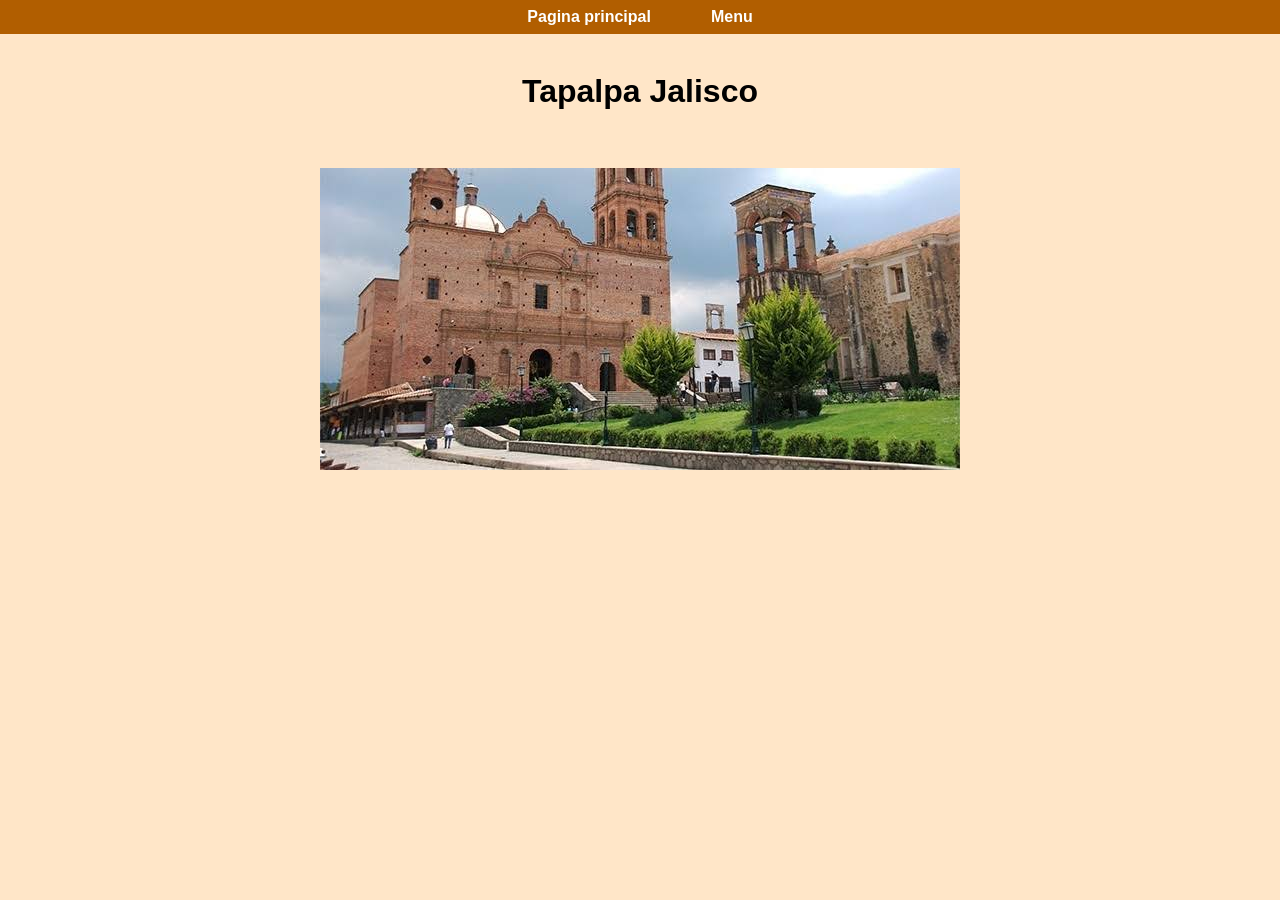
<file: index.html>
<!DOCTYPE html>
<html lang="en">
<head>
    <meta charset="UTF-8">
    <meta name="viewport" content="width=device-width, initial-scale=1.0">
    <title>Tapalpa</title>
    <link rel="stylesheet" href="css/formestilos.css">
        <center>
        <div class="navbar">
            <ul>
                <li><a href="index.html">Pagina principal</a></li>
                <li><a href="menu.html">Menu</a></li>
            </ul>
        </div><br>
        </center>
</head>
<body>
    <center>
        <h1>Tapalpa Jalisco</h1><br><br>
        <img src="img/index_1.jpg"></a>
    </center>
</body>
</html>
</file>
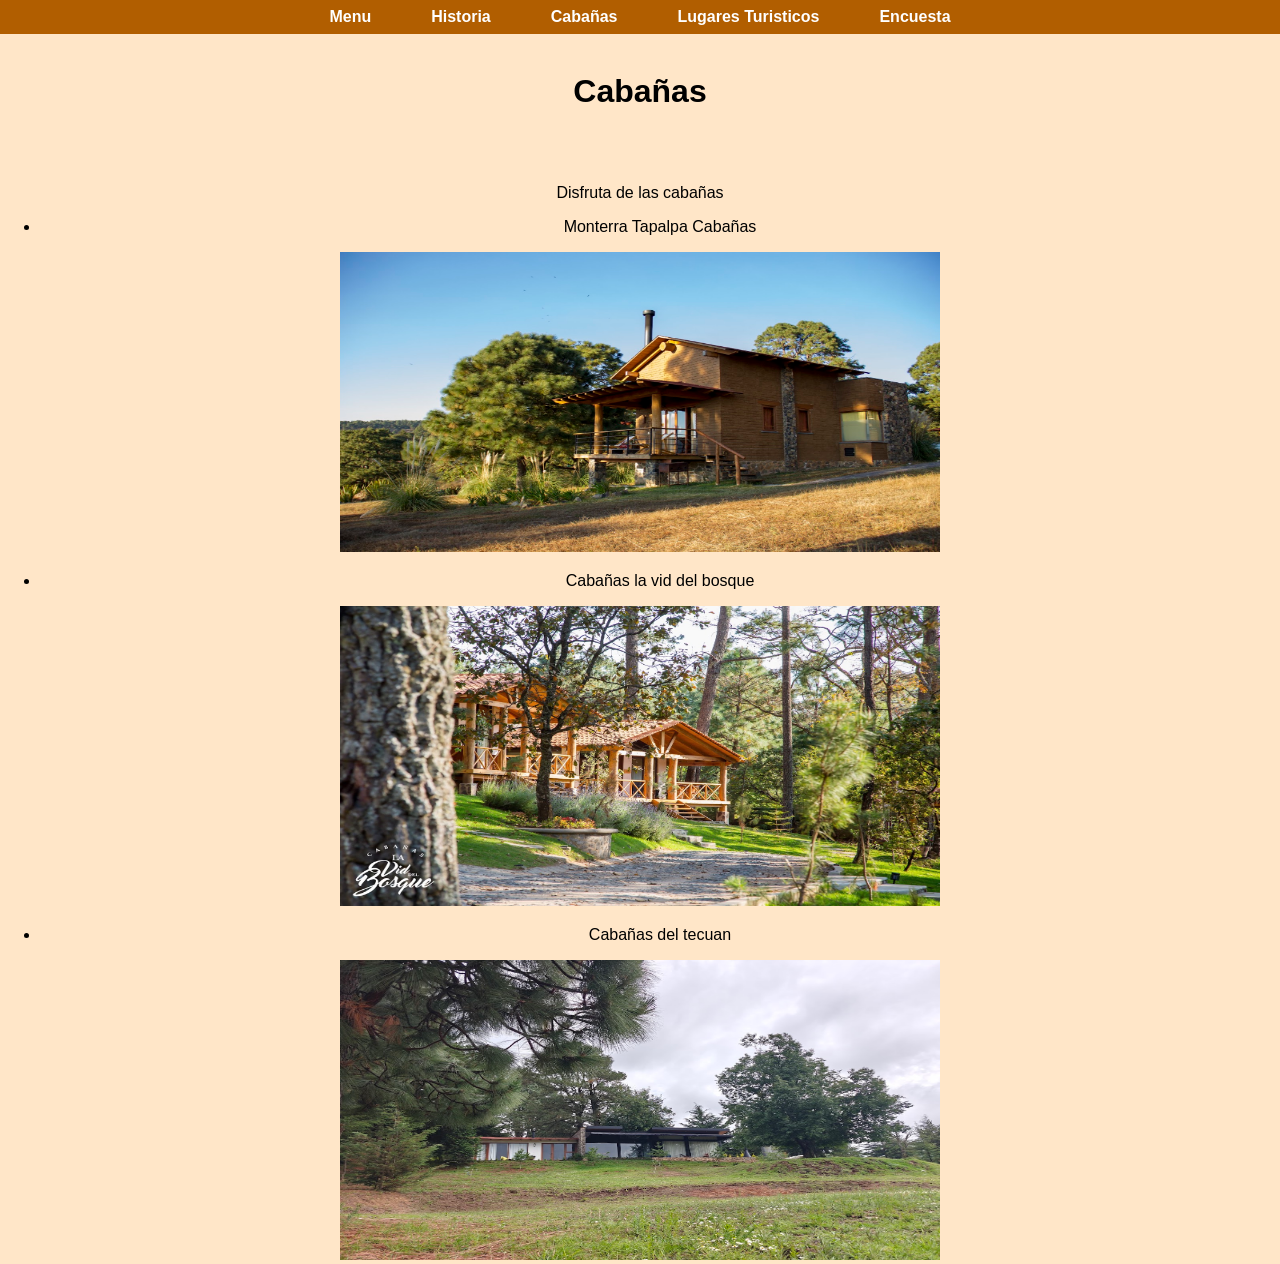
<file: cabanas.html>
<!DOCTYPE html>
<html lang="en">
<head>
    <meta charset="UTF-8">
    <meta name="viewport" content="width=device-width, initial-scale=1.0">
    <title>Cabañas</title>
    <link rel="stylesheet" href="css/formestilos.css">
        <center>
        <div class="navbar">
            <ul>
                <li><a href="menu.html">Menu</a></li>
                <li><a href="historia.html">Historia</a></li>
                <li><a href="cabanas.html">Cabañas</a></li>
                <li><a href="turisticos.html">Lugares Turisticos</a></li>
                <li><a href="formulario.html">Encuesta</a></li>
            </ul>
        </div><br>
        </center>
</head>
<body>
    <center>
        <h1>Cabañas</h1><br><br>
        <p>Disfruta de las cabañas</p>
        <ul>
            <li>Monterra Tapalpa Cabañas</li>
        </ul>
        <img src="img/cabana_1.jpg" width="600px" height="300px"></a><br>
        <ul>
            <li>Cabañas la vid del bosque</li>
        </ul>
        <img src="img/cabana_2.jpg" width="600px" height="300px"></a><br>
        <ul>
            <li>Cabañas del tecuan</li>
        </ul>
        <img src="img/cabana_3.jpg" width="600px" height="300px"></a>
    </center>
</body>
</html>
</file>
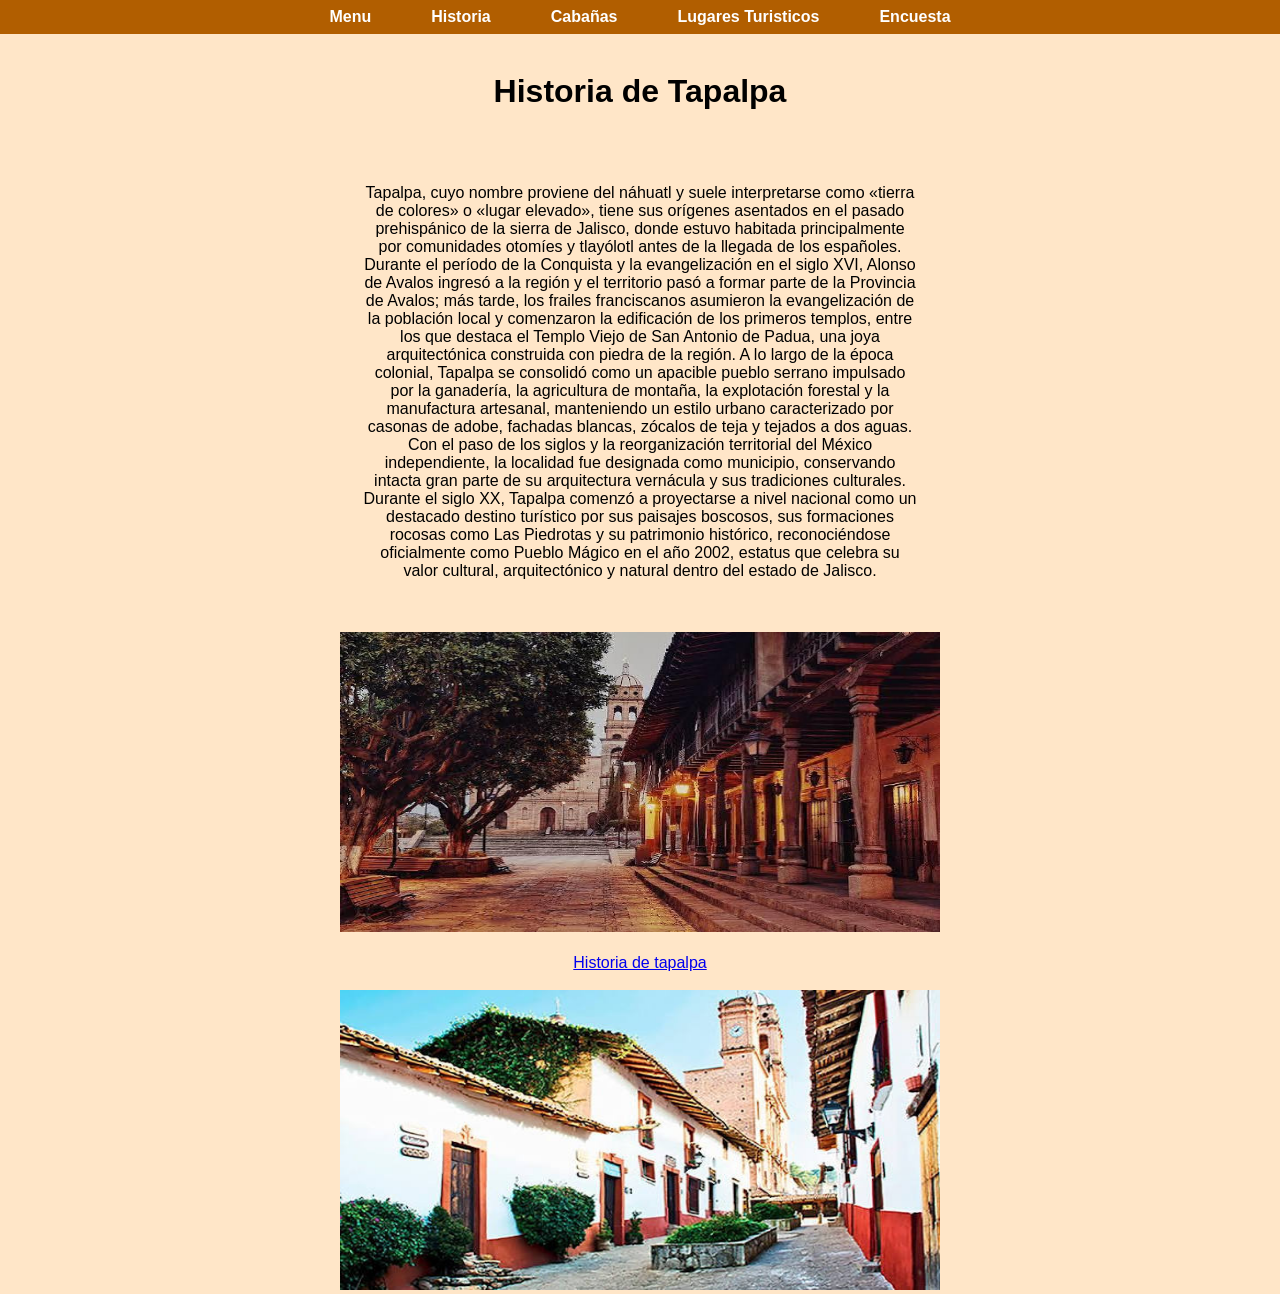
<file: historia.html>
<!DOCTYPE html>
<html lang="en">
<head>
    <meta charset="UTF-8">
    <meta name="viewport" content="width=device-width, initial-scale=1.0">
    <title>Historia</title>
    <link rel="stylesheet" href="css/formestilos.css">
        <center>
        <div class="navbar">
            <ul>
                <li><a href="menu.html">Menu</a></li>
                <li><a href="historia.html">Historia</a></li>
                <li><a href="cabanas.html">Cabañas</a></li>
                <li><a href="turisticos.html">Lugares Turisticos</a></li>
                <li><a href="formulario.html">Encuesta</a></li>
            </ul>
        </div><br>
        </center>
</head>
<body>
    <center>
        <h1>Historia de Tapalpa</h1><br><br>
        <p>Tapalpa, cuyo nombre proviene del náhuatl y suele interpretarse como «tierra<br> de colores» o «lugar elevado», tiene sus orígenes asentados en el pasado<br> prehispánico de la sierra de Jalisco, donde estuvo habitada principalmente<br> por comunidades otomíes y tlayólotl antes de la llegada de los españoles.<br> Durante el período de la Conquista y la evangelización en el siglo XVI, Alonso<br> de Avalos ingresó a la región y el territorio pasó a formar parte de la Provincia<br> de Avalos; más tarde, los frailes franciscanos asumieron la evangelización de<br> la población local y comenzaron la edificación de los primeros templos, entre<br> los que destaca el Templo Viejo de San Antonio de Padua, una joya<br> arquitectónica construida con piedra de la región. A lo largo de la época<br> colonial, Tapalpa se consolidó como un apacible pueblo serrano impulsado<br> por la ganadería, la agricultura de montaña, la explotación forestal y la<br> manufactura artesanal, manteniendo un estilo urbano caracterizado por<br> casonas de adobe, fachadas blancas, zócalos de teja y tejados a dos aguas.<br> Con el paso de los siglos y la reorganización territorial del México<br> independiente, la localidad fue designada como municipio, conservando<br> intacta gran parte de su arquitectura vernácula y sus tradiciones culturales.<br> Durante el siglo XX, Tapalpa comenzó a proyectarse a nivel nacional como un<br> destacado destino turístico por sus paisajes boscosos, sus formaciones<br> rocosas como Las Piedrotas y su patrimonio histórico, reconociéndose<br> oficialmente como Pueblo Mágico en el año 2002, estatus que celebra su<br> valor cultural, arquitectónico y natural dentro del estado de Jalisco.</p><br><br>
        <img src="img/historia_1.jpg" width="600px" height="300px"></a><br><br>
        <a href="https://www.tapalpa.gob.mx/historia-de-tapalpa/">Historia de tapalpa</a><br><br>
        <img src="img/historia_2.jpg" width="600px" height="300px"></a><br>
    </center>
</body>
</html>
</file>
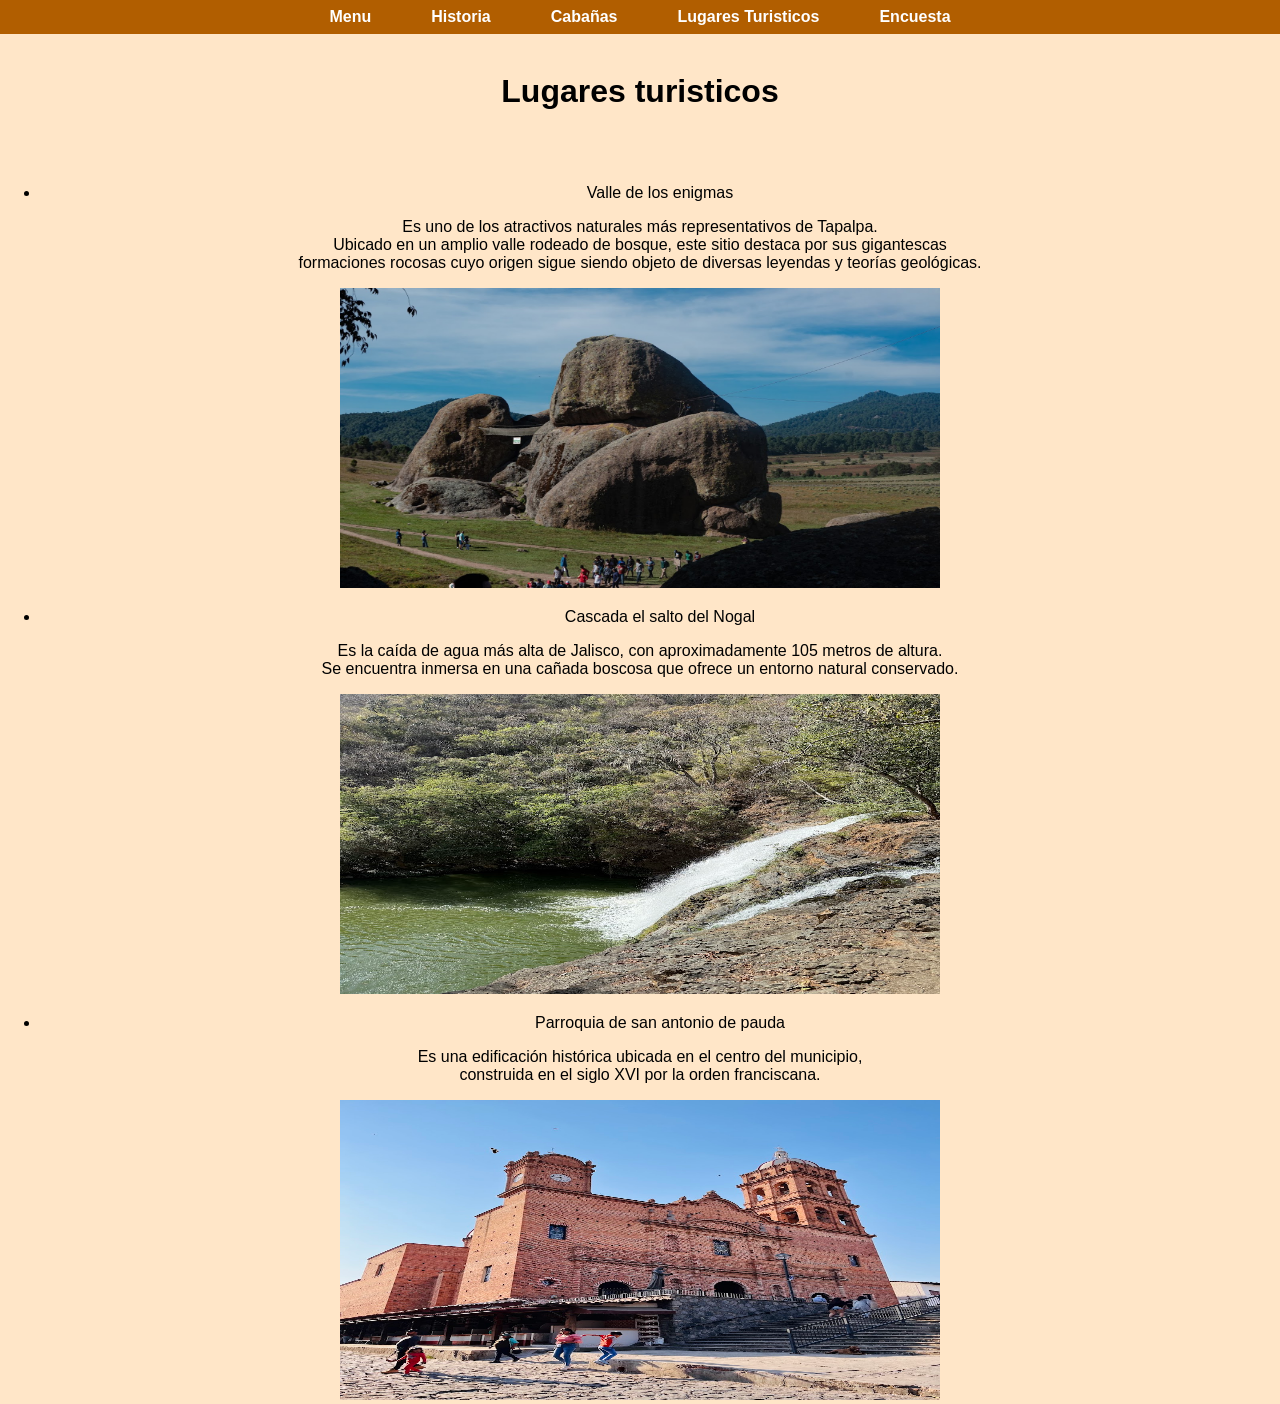
<file: turisticos.html>
<!DOCTYPE html>
<html lang="en">
<head>
    <meta charset="UTF-8">
    <meta name="viewport" content="width=device-width, initial-scale=1.0">
    <title>Lugares Turisticos</title>
    <link rel="stylesheet" href="css/formestilos.css">
        <center>
        <div class="navbar">
            <ul>
                <li><a href="menu.html">Menu</a></li>
                <li><a href="historia.html">Historia</a></li>
                <li><a href="cabanas.html">Cabañas</a></li>
                <li><a href="turisticos.html">Lugares Turisticos</a></li>
                <li><a href="formulario.html">Encuesta</a></li>
            </ul>
        </div><br>
        </center>
</head>
<body>
    <center>
        <h1>Lugares turisticos</h1><br><br>
        <ul>
            <li>Valle de los enigmas</li>
        </ul>
        <p>Es uno de los atractivos naturales más representativos de Tapalpa.<br> Ubicado en un amplio valle rodeado de bosque, este sitio destaca por sus gigantescas<br> formaciones rocosas cuyo origen sigue siendo objeto de diversas leyendas y teorías geológicas.</p>
        <img src="img/turistico_1.jpg" width="600px" height="300px"></a><br>
        <ul>
            <li>Cascada el salto del Nogal</li>
        </ul>
        <p>Es la caída de agua más alta de Jalisco, con aproximadamente 105 metros de altura.<br> Se encuentra inmersa en una cañada boscosa que ofrece un entorno natural conservado.</p>
        <img src="img/turistico_2.jpg" width="600px" height="300px"></a><br>
        <ul>
            <li>Parroquia de san antonio de pauda</li>
        </ul>
        <p>Es una edificación histórica ubicada en el centro del municipio,<br> construida en el siglo XVI por la orden franciscana.</p>
        <img src="img/turistico_3.jpg" width="600px" height="300px"></a>
    </center>
</body>
</html>
</file>
<file: css/formestilos.css>
body {
    margin: 0;
    font-family:'Trebuchet MS', 'Lucida Sans Unicode', 'Lucida Grande', 'Lucida Sans', Arial, sans-serif;
    background-color: #ffe6c8; 
    color: #000000;
}


.navbar {
    background-color: #b15e00; 
    padding: 0.5em 0;
}

.navbar ul {
    list-style: none;
    margin: 0;
    padding: 0;
    display: flex; 
    justify-content: center;
}

.navbar li {
    margin: 0 15px;
}

.navbar a {
    text-decoration: none;
    color: white;
    font-weight: bold;
    padding: 10px 15px;
    transition: background-color 0.3s ease;
    border-radius: 5px;
}


.navbar a:hover {
    background-color: #e07802; 
    color: #000;
}

.navbar2 {
    width: 250px;
    height: 100vh;
    background-color: #b15e00;
    padding-top: 20px;
    position: fixed;
    top: 0;
    left: 0;
}

.navbar2 a {
    display: block;
    text-decoration: none;
    color: white;
    font-weight: bold;
    padding: 10px 15px;
    transition: background-color 0.3s ease;
    border-radius: 5px;
}


.navbar2 a:hover {
    background-color: #e07802; 
    color: #000;
}

.galeria img {
  transition: transform 0.5s ease, box-shadow 0.5s ease;
  transform-style: preserve-3d;
  border-radius: 10px;
  cursor: pointer;
}
.estilo1:hover {
  transform: rotateY(15deg) scale(1.1);
  box-shadow: 0 10px 20px rgba(0,0,0,0.3);
}

form {
      background-color: #b15e00;
      padding: 20px;
      border-radius: 8px;
      max-width: 500px;
      margin: auto;
      box-shadow: 0 0 10px rgba(0,0,0,0.2);
    }

    label {
      display: block;
      margin-top: 10px;
      font-weight: bold;
      color: #000000;
    }

    input, select {
      width: 100%;
      padding: 8px;
      margin-top: 5px;
      border: 1px solid #008bfc;
      border-radius: 5px;
    }

    .boton {
  color: white;
  text-decoration: none;
  padding: 15px;
  margin: 5px 10px;
  background-color: #3419e4;
  border-radius: 5px;
  text-align: center;
  transition: transform 0.3s ease, background-color 0.3s ease;
}


.boton:hover {
  background-color: #5f47fb;
  transform: scale(1.1);
}
</file>
